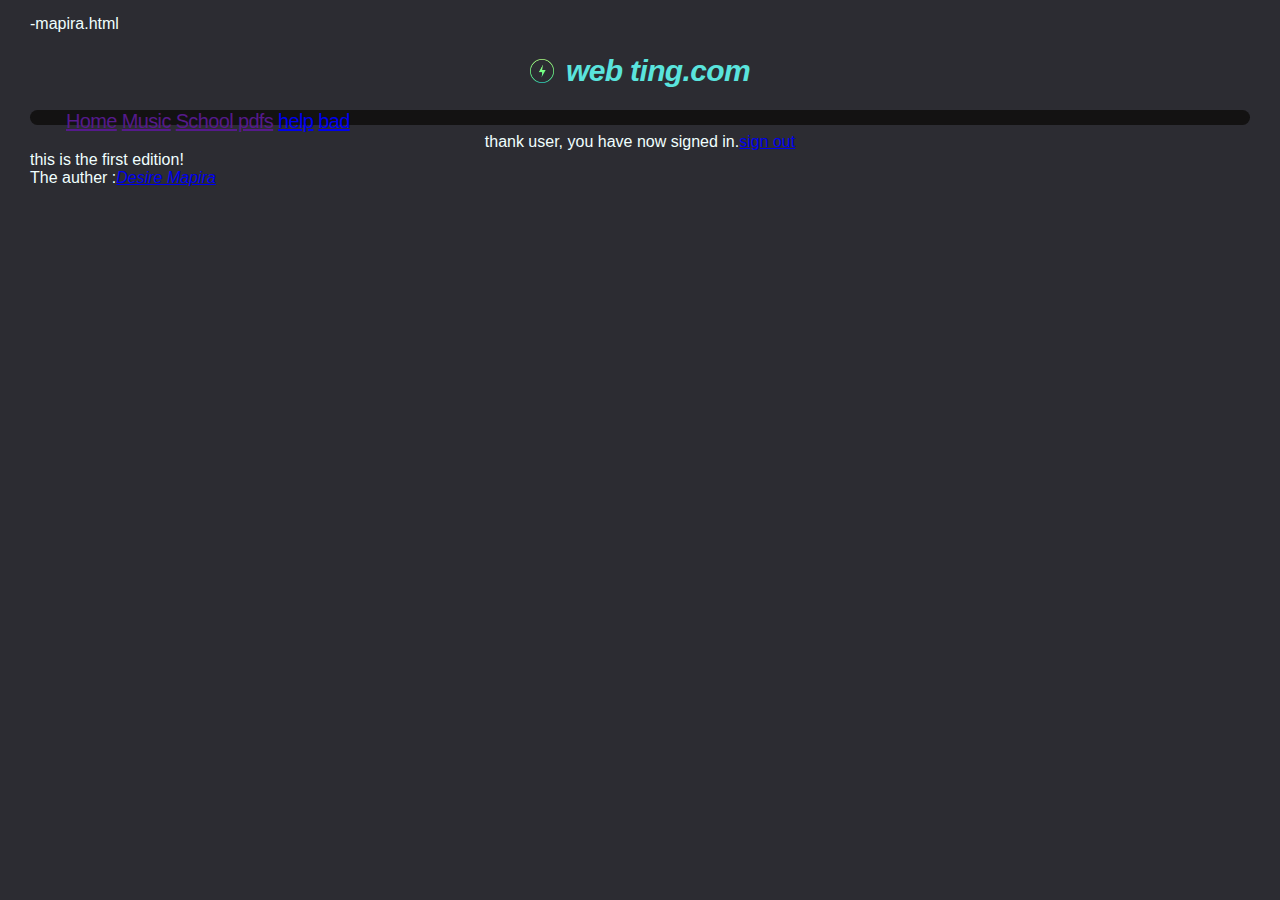
<file: index.html>
-mapira.html<!doctype html>
<html >
    <head>
        <title>
            web ting
        </title>
        <link type="text/css" rel="stylesheet" href="css/style.css">
    </head>
    <body>
        <div class="head-container" >
            <div align="center"><h1><a class="gi" href="index.html"><i><b>web ting.com</b></i></a></h1></div>
            <div class="bra">
                <a href="">Home</a>

                <a href="">Music</a>                
                <a href="">School pdfs</a> 
                <a href="desire-mapira.html">help</a> 
                <a href="bad.html">bad</a>
            </div>

        </div>
<!-- body here!!!-->



        <div class="massage-container" align="center">
            <div class="massage" >
                thank user, you have now signed in.<a href="login.html">sign out</a>
            </div>
            
        </div>
        <div>
            <div class="first-copy">
               <div> this is the first edition!<br/>
                The auther :<a href="Desire Mapira.html"><i>Desire Mapira</i></a>
               </div>
            </div>
            
        </div>
    </body>
</html>
</file>
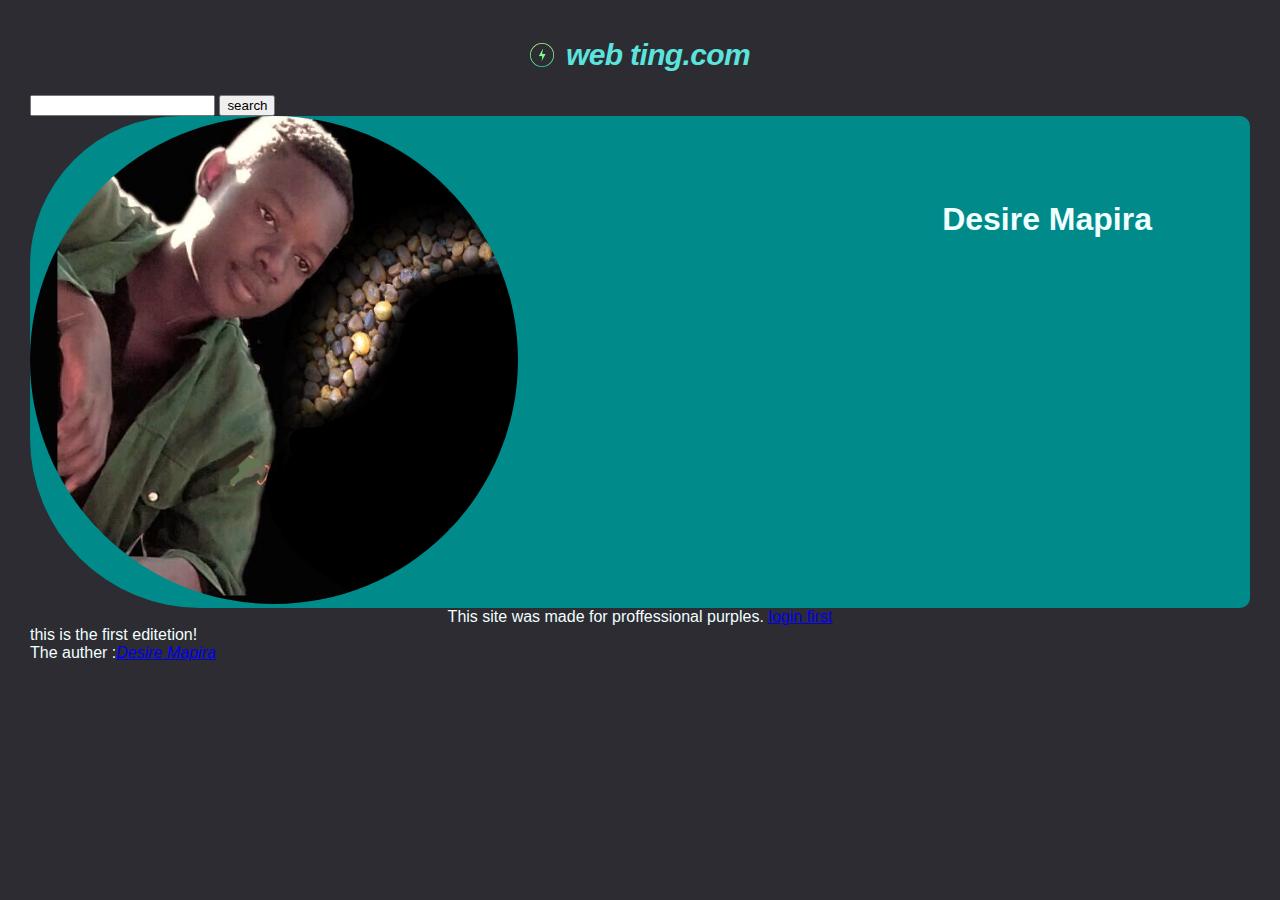
<file: desire mapira.html>
<!doctype html>
<html >
    <head>
        <title>
            Desire Mapira
        </title>
        <link type="text/css" rel="stylesheet" href="css/style.css">
    </head>
    <body>
        <div>
            <div align="center"><h1><a class="gi" href="index.html"><i><b>web ting.com</b></i></a></h1></div>
            <div>
                <div class="search-form">
                    <form action="index.html">
                        <input type="search">
                        <button type="submit" >search</button>
                    </form>
                </div>
            </div>


            <div class="fisa">
                <div>
                    <image src="images/fisa.jpg " class="diz"></image>
                    
                </div>
                <div align="right" class="fisainfo">
                    <h1>Desire Mapira</h1>
                </div>
            </div>



        </div>
        <div class="massage-container" align="center">
            <div class="massage" >
               This site was made for proffessional purples. <a href="index.html">login first</a>
            </div>
            
        </div>
        <div>
            <div class="first-copy">
               <div> this is the first editetion!<br/>
                The auther :<a href="Desire Mapira.html"><i>Desire Mapira</i></a>
               </div>
            </div>
            
        </div>
    </body>
</html>
</file>
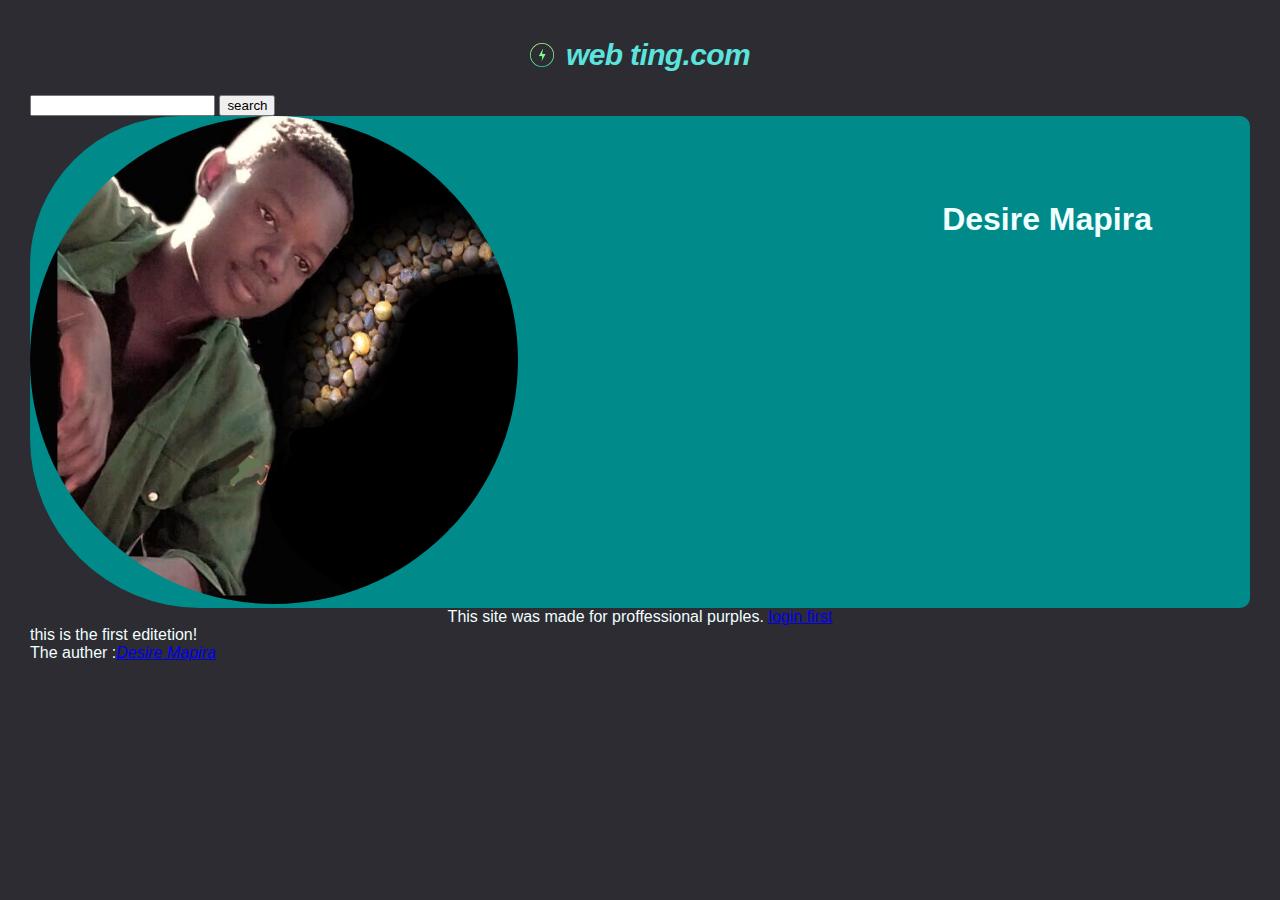
<file: desire-mapira.html>
<!doctype html>
<html >
    <head>
        <title>
            Desire Mapira
        </title>
        <link type="text/css" rel="stylesheet" href="css/style.css">
    </head>
    <body>
        <div>
            <div align="center"><h1><a class="gi" href="index.html"><i><b>web ting.com</b></i></a></h1></div>
            <div>
                <div class="search-form">
                    <form action="index.html">
                        <input type="search">
                        <button type="submit" >search</button>
                    </form>
                </div>
            </div>


            <div class="fisa">
                <div>
                    <image src="images/fisa.jpg " class="diz"></image>
                    
                </div>
                <div align="right" class="fisainfo">
                    <h1>Desire Mapira</h1>
                </div>
            </div>



        </div>
        <div class="massage-container" align="center">
            <div class="massage" >
               This site was made for proffessional purples. <a href="index.html">login first</a>
            </div>
            
        </div>
        <div>
            <div class="first-copy">
               <div> this is the first editetion!<br/>
                The auther :<a href="Desire Mapira.html"><i>Desire Mapira</i></a>
               </div>
            </div>
            
        </div>
    </body>
</html>
</file>
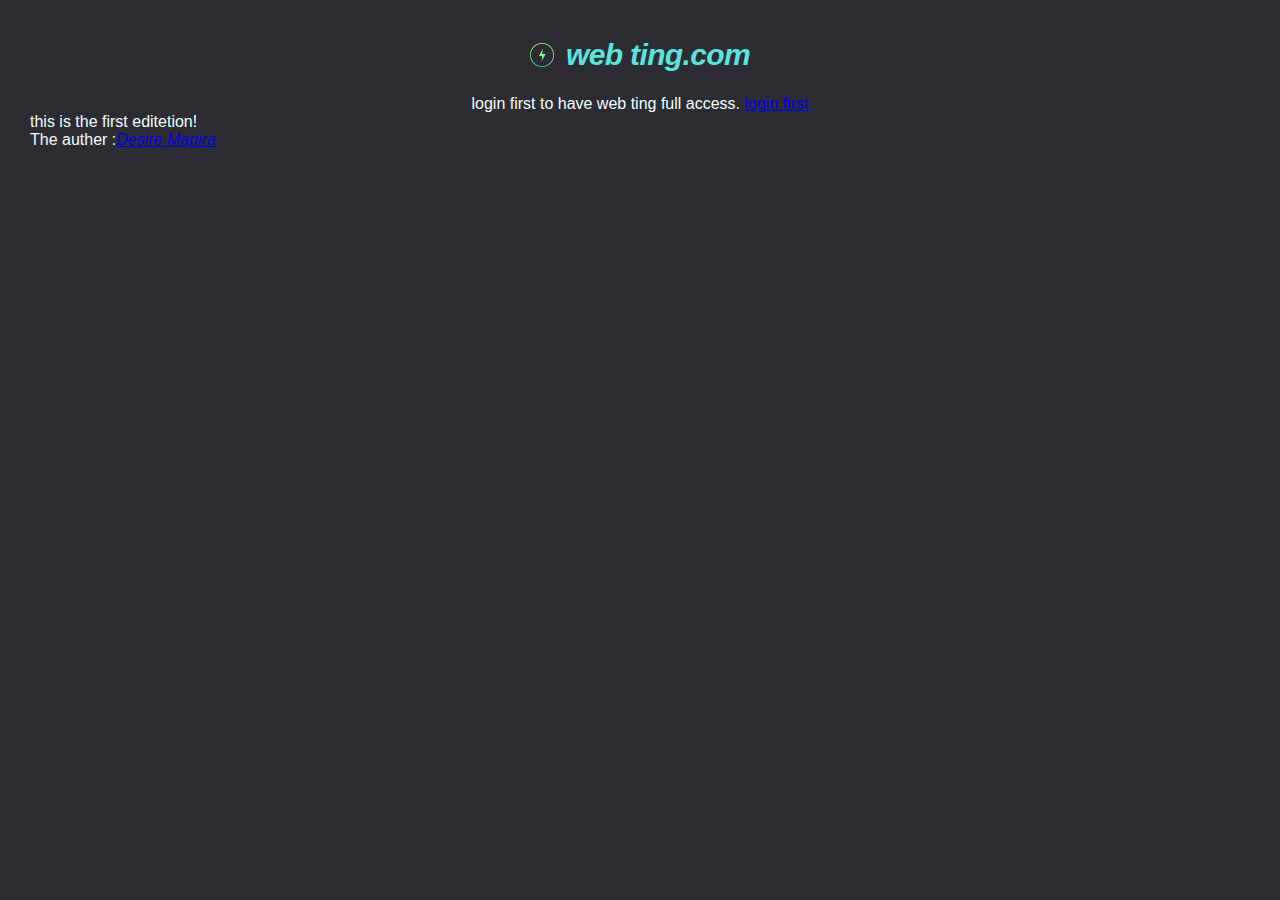
<file: home.html>
<!doctype html>
<html >
    <head>
        <title>
            web ting
        </title>
        <link type="text/css" rel="stylesheet" href="css/style.css">
    </head>
    <body>
        <div>
            <div align="center"><h1><a class="gi" href="index.html"><i><b>web ting.com</b></i></a></h1></div>
        </div>
        <div class="massage-container" align="center">
            <div class="massage" >
                login first to have web ting full access. <a href="login.html">login first</a>
            </div>
            
        </div>
        <div>
            <div class="first-copy">
               <div> this is the first editetion!<br/>
                The auther :<a href="Desire Mapira.html"><i>Desire Mapira</i></a>
               </div>
            </div>
            
        </div>
    </body>
</html>
</file>
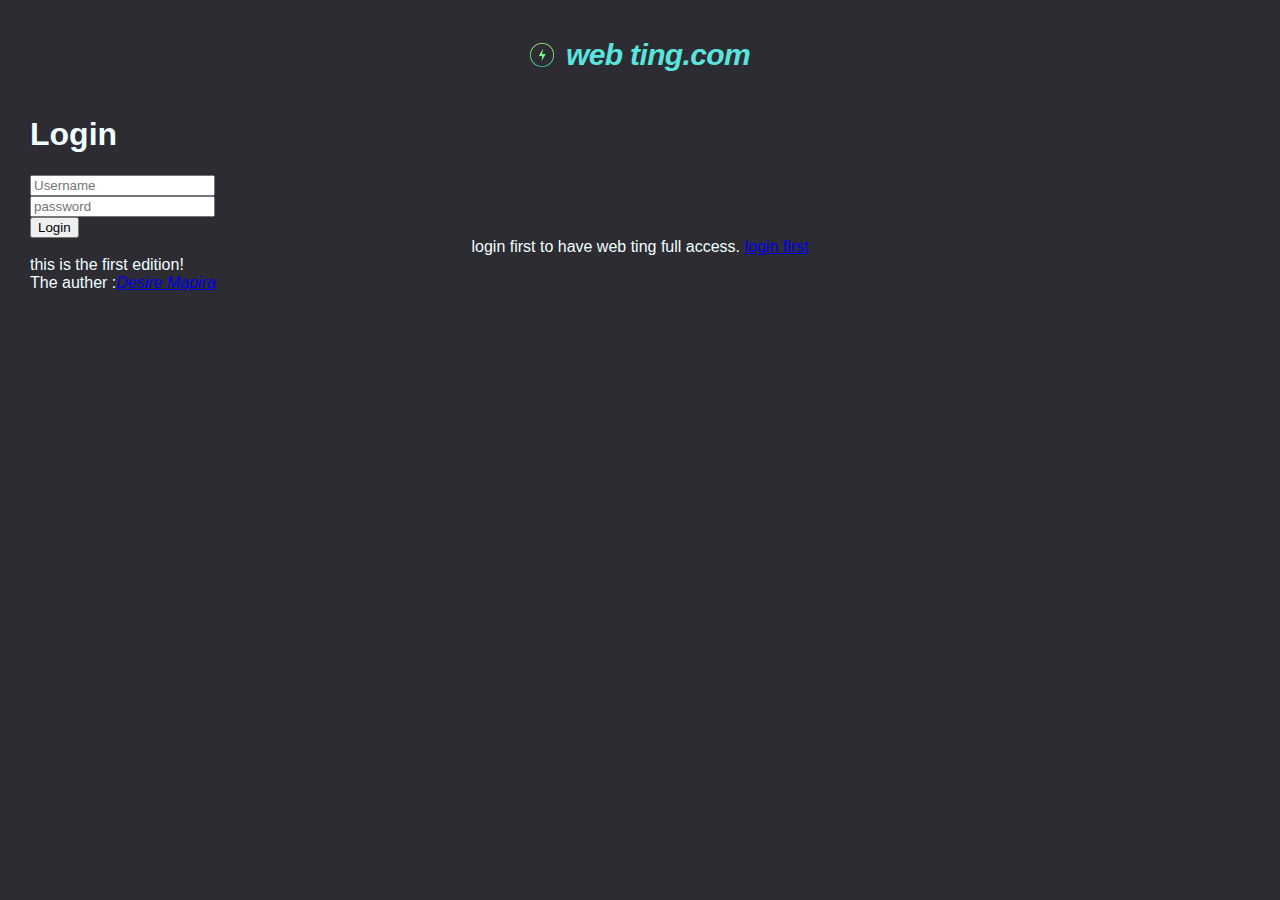
<file: login.html>
<!doctype html>
<html >
    <head>
        <title>
            web ting
        </title>
        <link type="text/css" rel="stylesheet" href="css/style.css">
    </head>
    <body>
        <div>
            <div align="center"><h1><a class="gi" href="index.html"><i><b>web ting.com</b></i></a></h1></div>
        </div>
        <div>
            <form>
                <h1>Login</h1>
                <div>
                    <input type="text" placeholder="Username" required>
                </div>

                <div>
                    <input type="password" placeholder="password" required>
                </div>

                <div>
                    <button type="submit">Login</button>
                </div>
            </form>
        </div>
        <div class="massage-container" align="center">
            <div class="massage" >
                login first to have web ting full access. <a href="login.html">login first</a>
            </div>
            
        </div>
        <div>
            <div class="first-copy">
               <div> this is the first edition!<br/>
                The auther :<a href="Desire Mapira.html"><i>Desire Mapira</i></a>
               </div>
            </div>
            
        </div>
    </body>
</html>
</file>
<file: css/style.css>
body{
    background-color: #2C2C32;
    color :azure;box-sizing: border-box;
	min-height: 100%;
	margin: 0;
	padding: 15px 30px;
	display: flex;
	flex-direction: column;
	font-family: "Segoe UI","Helvetica Neue","Helvetica",Arial,sans-serif;
   
}

.diz{
	border-radius: 500px;
	width: 40%;
	
}

.fisa{
	background-color: rgb(0, 138, 138);
	border-radius: 10px;
	border-top-left-radius: 150px;
	border-bottom-left-radius: 170px;

}
.fisainfo{
	position: absolute;
	top: 20%;
	right:10%;
}
.gi{
    background-image: url('web ting.png');
	background-size: 24px;
	background-repeat: no-repeat;
	background-position: left center;
	padding-left: 36px;
	font-size: 30px;
	letter-spacing: -0.04rem;
	font-weight: 400;
	color: rgb(90, 228, 221);
	text-decoration: none;
}
.bra{
	color: rgb(90, 228, 221);
	text-decoration: none;
	background-color: rgb(19, 18, 18);
	border-radius: 5cap;
	height:15%;
	background-size: 24px;
	background-repeat: no-repeat;
	background-position: left center;
	padding-left: 36px;
	font-size: 20px;
	letter-spacing: -0.04rem;
	font-weight: 400;
}
</file>
